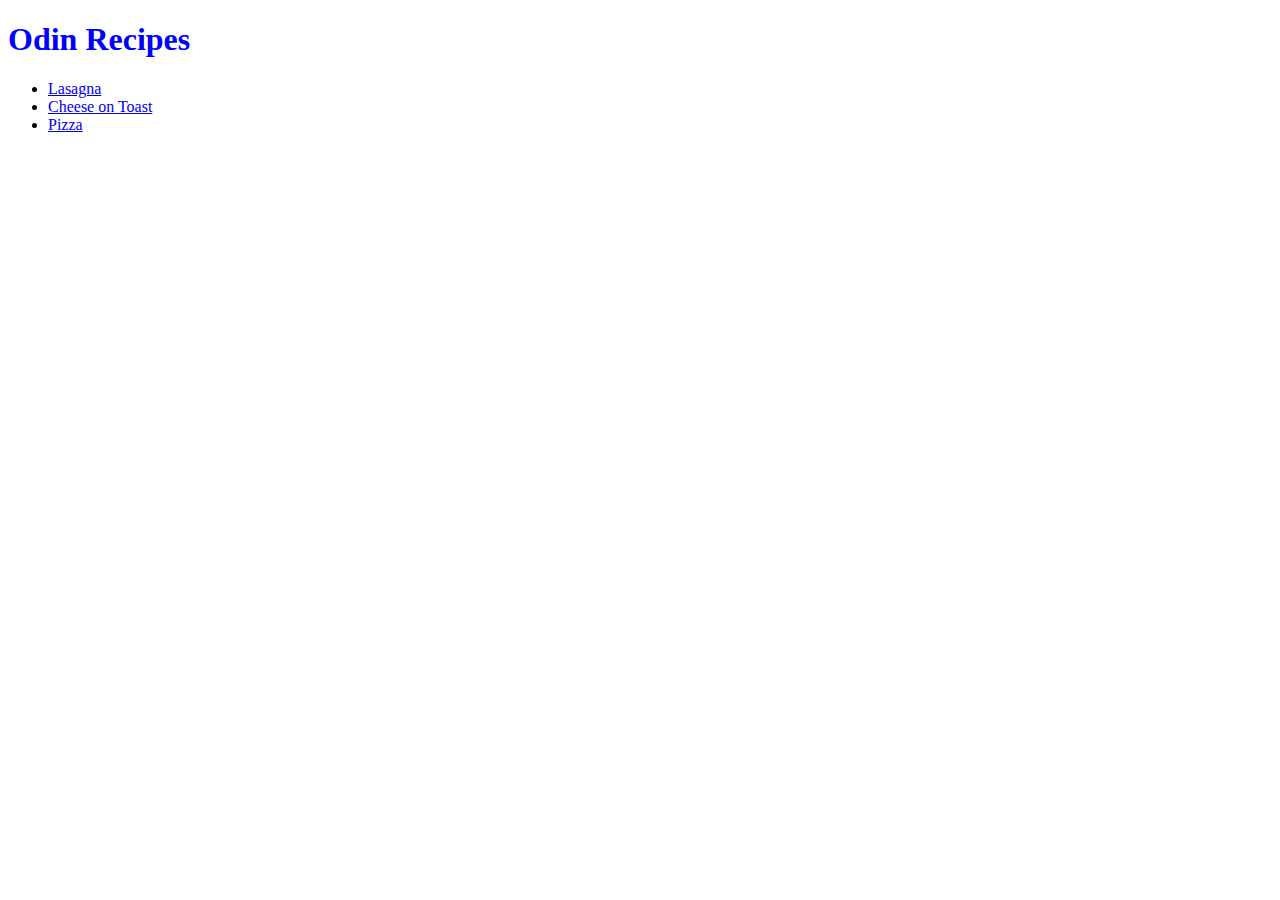
<file: index.html>
<!DOCTYPE html>
<html lang="en">
<head>
    <meta charset="UTF-8">
    <title>Odin Recipes</title>
    <link rel="stylesheet" href="style.css">
</head>
<body>
    <h1>Odin Recipes</h1>
    <ul>
        <li><a href="./recipes/lasagna.html">Lasagna</a></li>
        <li><a href="./recipes/cheese-on-toast.html">Cheese on Toast</a></li>
        <li><a href="./recipes/pizza.html">Pizza</a></li>
    </ul>
</body>
</html>
</file>
<file: style.css>
h1 {
    color: blue;
}

.recipe {
    color: red;
    background-color: chartreuse;
}
</file>
